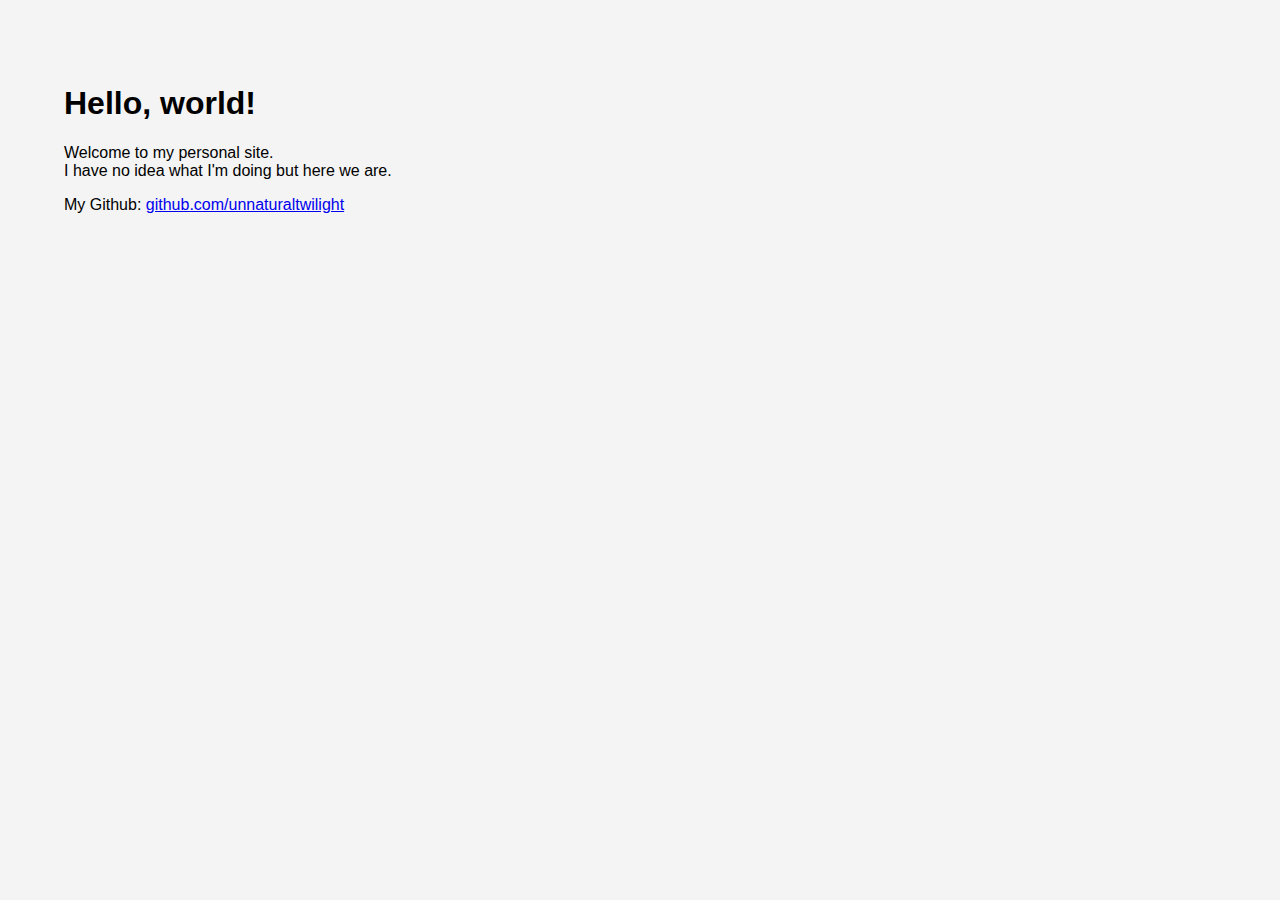
<file: index.html>
<!DOCTYPE html>
<html>
  <head>
    <meta charset="utf-8">
    <meta name="viewport" content="width=device-width">
    <link rel="stylesheet" href="style.css">
    <title>My Personal Site</title>
  </head>
  <body>
    <div class="header">
      <h1>Hello, world!</h1>
    </div>
    <div class="content">
      <p>Welcome to my personal site.<br>I have no idea what I'm doing but here we are.</p>
      <p>My Github: <a href="https://github.com/unnaturaltwilight">github.com/unnaturaltwilight</a></p> 
    </div>
  </body>
</html>
</file>
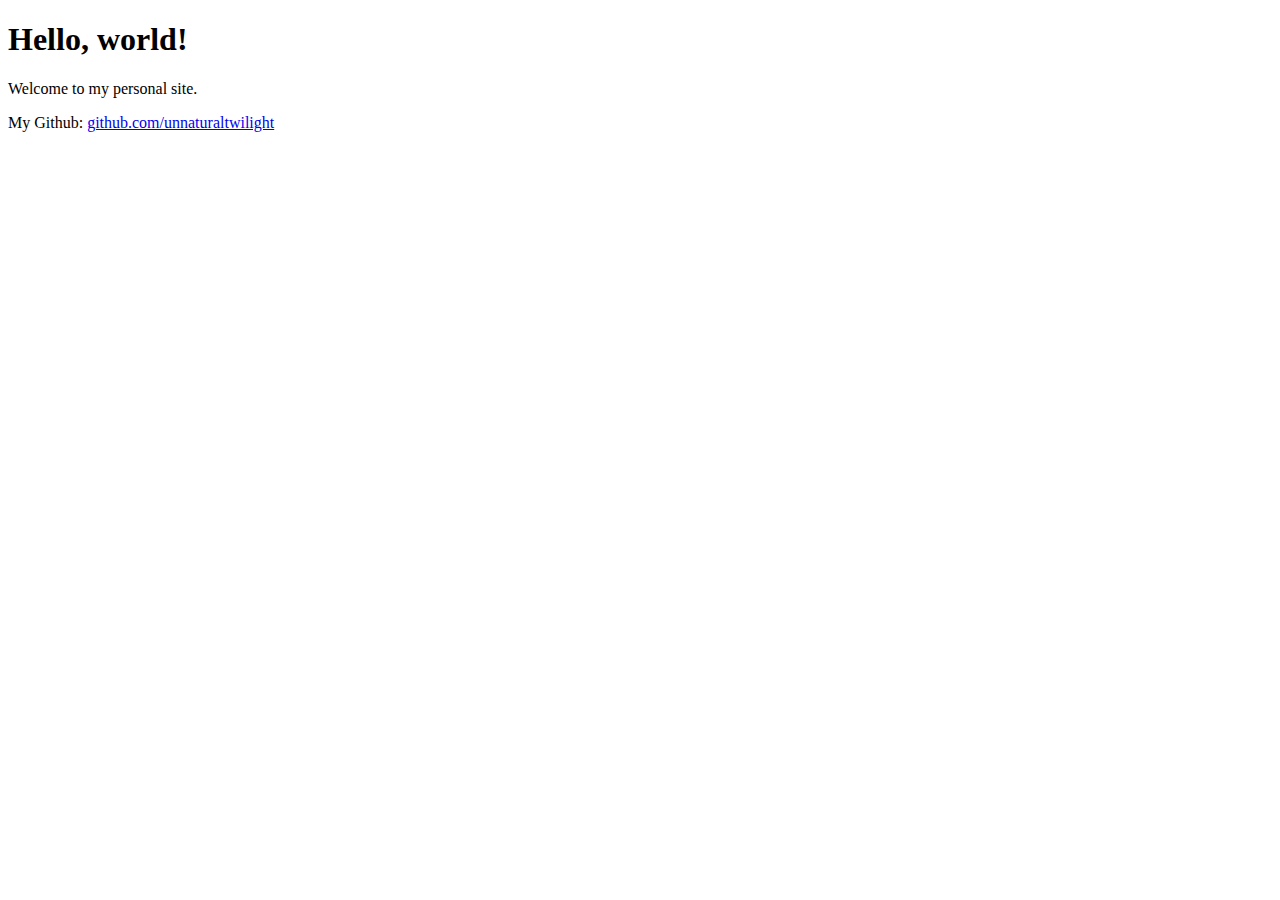
<file: pub/index.html>
<!DOCTYPE html>
<html>
  <head>
    <title>My Personal Site</title>
  </head>
  <body>
    <h1>Hello, world!</h1>
    <p>Welcome to my personal site.</p>
    <p>My Github: <a href="github.com/unnaturaltwilight">github.com/unnaturaltwilight</a></p> 
  </body>
</html>
</file>
<file: style.css>
body {
    font-family: Arial, sans-serif;
    background-color: #f4f4f4;
    margin: 2em;
    padding: 2em;
}
</file>
